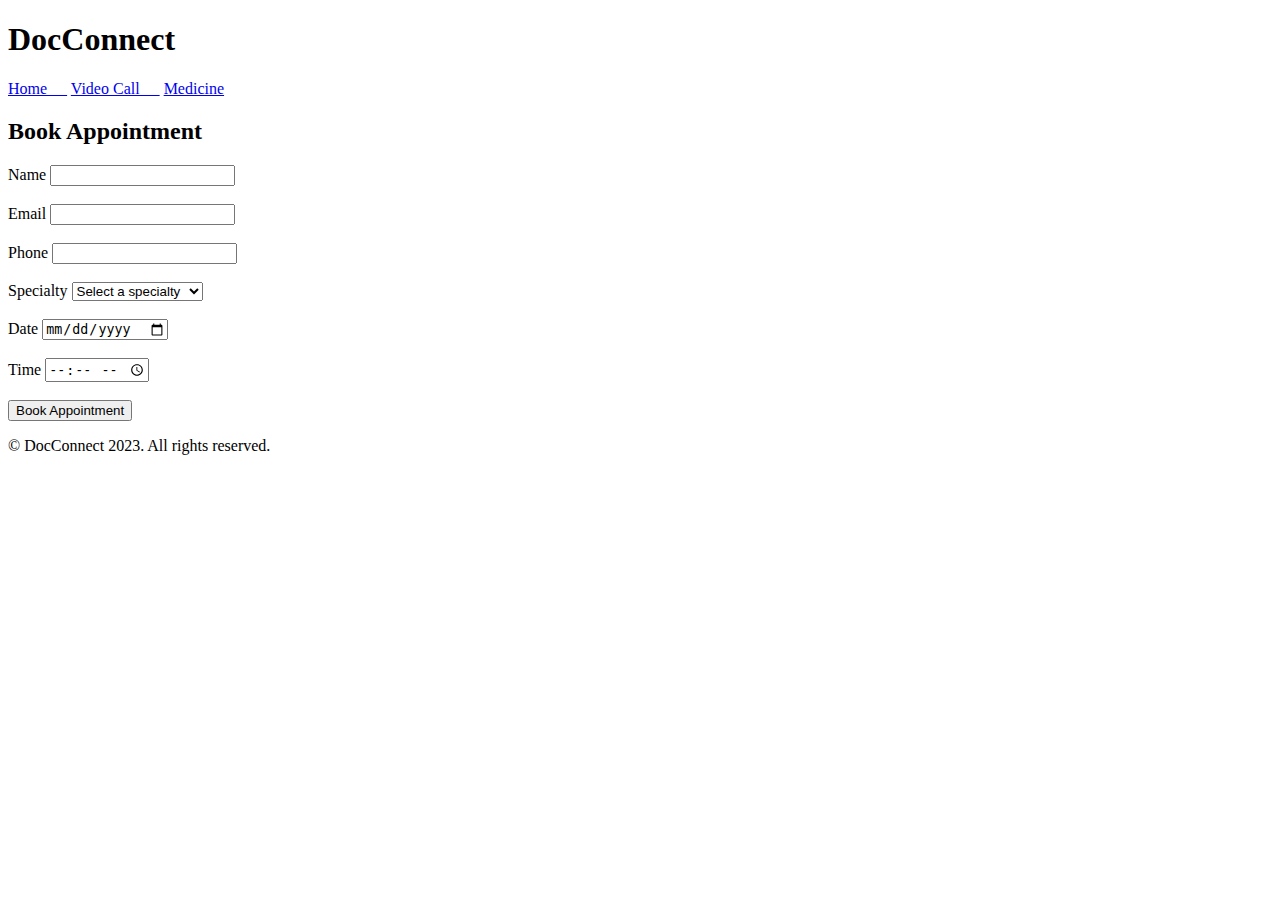
<file: appointment1.html>
<!DOCTYPE html>
<html lang="en">
<head>
    <meta charset="UTF-8">
    <meta name="viewport" content="width=device-width, initial-scale=1.0">
    <title>DocConnect - Book Appointment</title>
    <!-- Link to the CSS stylesheet -->
    <link rel="stylesheet" href="C:\Users\Rakshit_PC\OneDrive\Desktop\college\dti\sytle10.css">
</head>
<body>
    <!-- Header section -->
    <header>
        <h1>DocConnect</h1>
        <nav>
            <a href="C:\Users\Rakshit_PC\OneDrive\Desktop\college\dti\index.html">Home &nbsp;&nbsp;&nbsp;&nbsp;</a>

                <a href="C:\Users\Rakshit_PC\OneDrive\Desktop\college\dti\video.html">Video Call &nbsp;&nbsp;&nbsp;&nbsp;</a>
                <a href="C:\Users\Rakshit_PC\OneDrive\Desktop\college\dti\medicine.html">Medicine</a>

        </nav>
    </header>

    <!-- Main section -->
    <main>
        <section class="appointment">
            <h2>Book Appointment</h2>
            <form>
                <div>
                    <label for="name">Name</label>
                    <input type="text" id="name" name="name" required>
                </div>
                <br >
                <div>
                    <label for="email">Email</label>
                    <input type="email" id="email" name="email" required>
                </div><br>
                <div>
                    <label for="phone">Phone</label>
                    <input type="tel" id="phone" name="phone" required>
                </div><br>
                <div>
                    <label for="specialty">Specialty</label>
                    <select id="specialty" name="specialty" required>
                        <option value="" selected disabled>Select a specialty</option>
                        <option value="cardiologist">Cardiologist</option>
                        <option value="dermatologist">Dermatologist</option>
                        <option value="endocrinologist">Endocrinologist</option>
                        <option value="gastroenterologist">Gastroenterologist</option>
                        <option value="neurologist">Neurologist</option>
                        <option value="oncologist">Oncologist</option>
                        <option value="pediatrician">Pediatrician</option>
                        <option value="psychiatrist">Psychiatrist</option>
                        <option value="pulmonologist">Pulmonologist</option>
                        <option value="urologist">Urologist</option>
                    </select>
                </div><br>
                <div>
                    <label for="date">Date</label>
                    <input type="date" id="date" name="date" required>
                </div><br>
                <div>
                    <label for="time">Time</label>
                    <input type="time" id="time" name="time" required>
                </div><br>
                <div>
                    <input type="submit" value="Book Appointment">
                </div>
            </form>
        </section>
    </main>

    <!-- Footer section -->
    <footer>
        <p>&copy; DocConnect 2023. All rights reserved.</p>
    </footer>
</body>
</html>
</file>
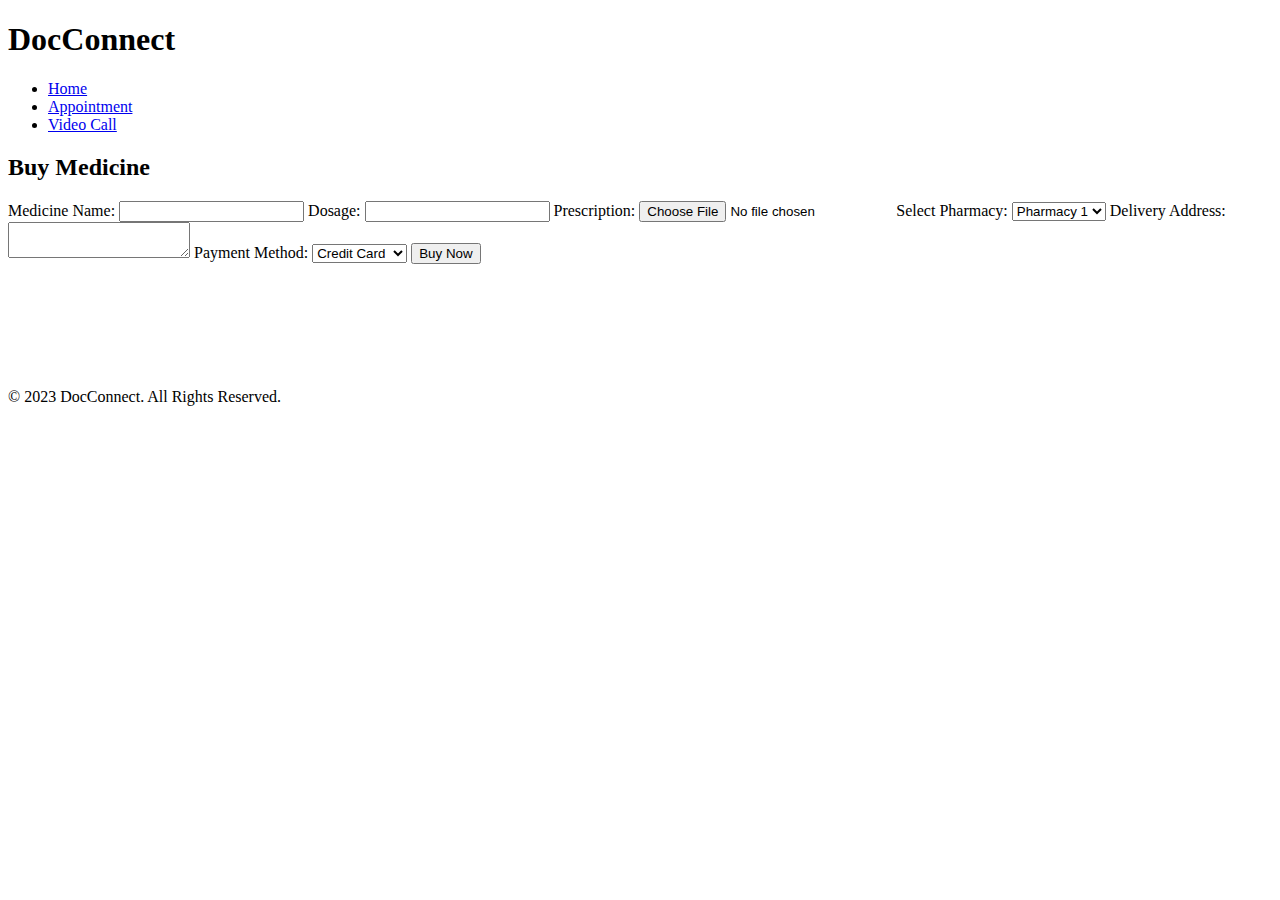
<file: medicine.html>
<!DOCTYPE html>
<html>
<head>
	<title>DocConnect - Buy Medicine</title>
	<link rel="stylesheet" type="text/css" href="C:\Users\Rakshit_PC\OneDrive\Desktop\college\dti\style12.css">
</head>
<body>
	<header>
		<div class="container">
			<h1>DocConnect</h1>
			<nav>
				<ul>
					<li><a href="C:\Users\Rakshit_PC\OneDrive\Desktop\college\dti\index.html">Home</a></li>
					<li><a href="C:\Users\Rakshit_PC\OneDrive\Desktop\college\dti\appointment1.html">Appointment</a></li>

					<li><a href="C:\Users\Rakshit_PC\OneDrive\Desktop\college\dti\video.html">Video Call</a></li>
				</ul>
			</nav>
		</div>
	</header>

	<section class="buy-medicine">
		<div class="container">
			<h2>Buy Medicine</h2>
			<form action="" method="post">
				<label for="medicine">Medicine Name:</label>
				<input type="text" id="medicine" name="medicine" required>

				<label for="dosage">Dosage:</label>
				<input type="text" id="dosage" name="dosage" required>

				<label for="prescription">Prescription:</label>
				<input type="file" id="prescription" name="prescription">

				<label for="pharmacy">Select Pharmacy:</label>
				<select id="pharmacy" name="pharmacy">
					<option value="pharmacy1">Pharmacy 1</option>
					<option value="pharmacy2">Pharmacy 2</option>
					<option value="pharmacy3">Pharmacy 3</option>
				</select>

				<label for="delivery">Delivery Address:</label>
				<textarea id="delivery" name="delivery" required></textarea>

				<label for="payment">Payment Method:</label>
				<select id="payment" name="payment">
					<option value="creditcard">Credit Card</option>
					<option value="paypal">PayPal</option>
					<option value="netbanking">Net Banking</option>
				</select>

				<input type="submit" value="Buy Now">
			</form>
		</div><br><br><br><br><br><br>
	</section>

	<footer>
		<div class="container">
			<p>&copy; 2023 DocConnect. All Rights Reserved.</p>
		</div>
	</footer>
</body>
</html>
</file>
